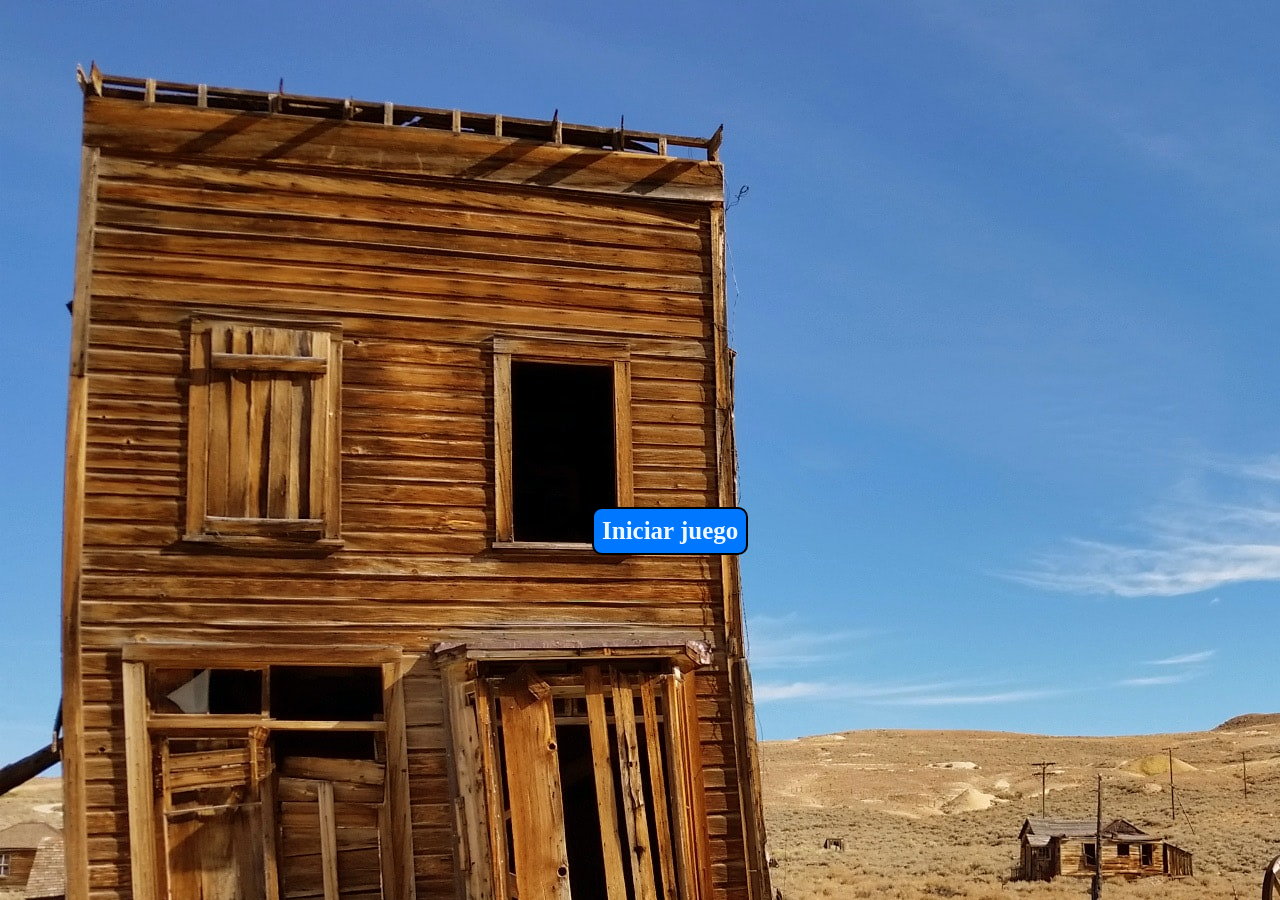
<file: index.html>
<!DOCTYPE html>
<html lang="en">
<head>
    <meta charset="UTF-8">
    <meta http-equiv="X-UA-Compatible" content="IE=edge">
    <meta name="viewport" content="width=device-width, initial-scale=1.0">
    <link rel="stylesheet" href="css/inicio.css">
    <title>Juego del ahorcado</title>
</head>
<body>
    <main class="inicio">
        <div>
        <a href="juego.html"><p>Iniciar juego</p></a>
    </div>
    </main>
    
</body>
</html>
</file>
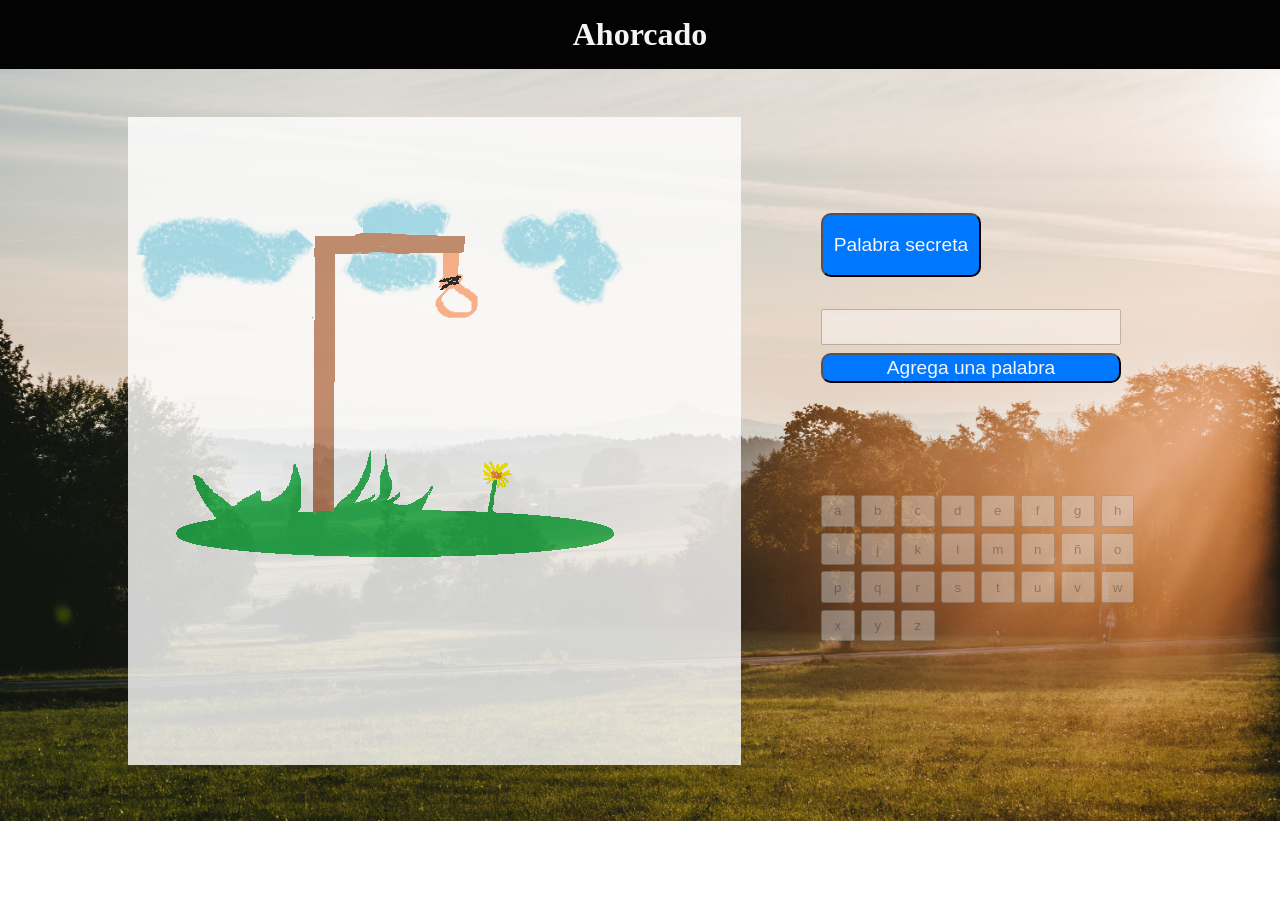
<file: juego.html>
<!DOCTYPE html>
<html lang="es">
<head>
    <meta charset="UTF-8">
    <meta http-equiv="X-UA-Compatible" content="IE=edge">
    <meta name="viewport" content="width=device-width, initial-scale=1.0">
    <link rel="stylesheet" href="css/style.css">
    <script src="funciones.js"></script>
    <title>Juego del ahorcado</title>
</head>
<body>
    <header>
        <h1>Ahorcado</h1>
    </header>
    <main>
        <img id="imagen" src="img/horca.png" alt="Ahorcado">
        <div>
            <p id="palabra_a_adivinar">
            </p>
            <button id="jugar">Palabra secreta</button>
            <form id="formulario">
                <input type="text" id="text"></input>
    
                 <input type="button" id="btnAgregarPalabra" value="Agrega una palabra"   onclick="agregarPalabra();"></input>
            </form> 

            <p id="resultado"></p>

            <div id="letras">
                <button>a</button>
                <button>b</button>
                <button>c</button>
                <button>d</button>
                <button>e</button>
                <button>f</button>
                <button>g</button>
                <button>h</button>
                <button>i</button>
                <button>j</button>
                <button>k</button>
                <button>l</button>
                <button>m</button>
                <button>n</button>
                <button>ñ</button>
                <button>o</button>
                <button>p</button>
                <button>q</button>
                <button>r</button>
                <button>s</button>
                <button>t</button>
                <button>u</button>
                <button>v</button>
                <button>w</button>
                <button>x</button>
                <button>y</button>
                <button>z</button>
            </div>
        </div>
        
    </div>
    
    </main>
    
             
       <script src="juego.js"></script>
</body>
</html>
</file>
<file: css/inicio.css>
body{
background-image: url(../img/eniko-polgar-FueRaNunlUc-unsplash.jpg);
}

.inicio{
   
    width: 20rem;
    height: 10rem;
    position: absolute;
    top: 50%;
    left: 40%;
    
}

a p{
   background-color: #0077ff;
   position: absolute;
   top:20%;
   left: 25%;
   font-size: 25px;
   color: aliceblue;
   font-weight: bold;
   border: 2px solid #000000;
   padding: .5rem;
   border-radius: 10px;
   
}

p:hover{
    scale:1.2
}
</file>
<file: css/style.css>
body{
    margin: 0;
    background: url(../img/imgBackground.jpg) no-repeat center /cover;
}

header{
    background: #030303;
    padding: 1rem;
    text-align: center;
    margin-bottom: 1.5rem;
}

h1{
    margin: 0;
    color: #f5f5f5;
}
main{
    width: 80%;
    margin: auto;
    padding: 1.5rem;
    background: rgba(255,255,255,.0);
    display: flex;
    gap: 5rem;
}

#imagen{
    width: 40rem;
    opacity: .8;
}
#palabra_a_adivinar{
    height: 4rem;
}

#palabra_a_adivinar span{
    vertical-align: bottom;
    font-size: 2.5rem;
    border-bottom: 2px solid #000000;
    width: 2rem;
    text-align:center ;
    margin-right: .4rem;
    display: inline-block;/*Sin esto, por ser elemento de linea (span) no tomaria el width*/
}

#letras{
    margin-top: 7rem;
    display: flex;
    flex-wrap: wrap;
    gap: .4rem;
}

#letras button{
    width: 2.1rem;
    padding: .4rem 0;
    text-align: center;
}

#jugar{
    width: 10rem;
    height: 4rem;
    border-radius: 10px;
    font-size: 1.2rem;
    background-color: #0077ff;
    color: #f5f5f5;
}
#jugar:hover{
    scale: 1.2;
}

#formulario{
    width: 300px;
    display: flex;
    flex-direction: column;
    margin-top: 2rem;
}

#text{
    height: 30px;
    margin-bottom: 0.5rem;
    opacity: 0.4;
}

#btnAgregarPalabra{
    height: 30px;
    border-radius: 10px;
    font-size: 1.2rem;
    background-color: #0077ff;
    color: #f5f5f5;
}

#btnAgregarPalabra:hover{
    scale: 1.1;
}
</file>
